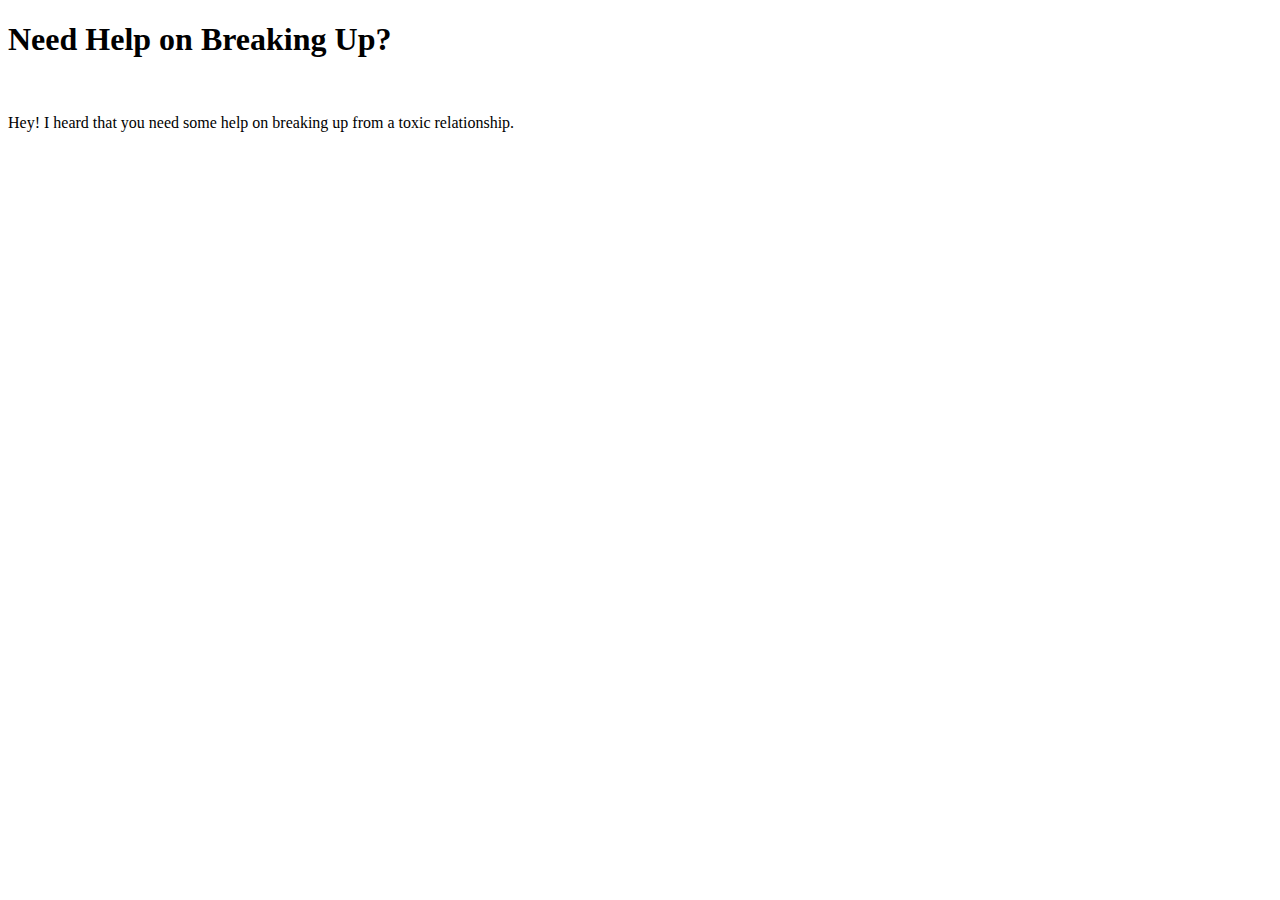
<file: index.html>
<!DOCTYPE html>
<html>
    <head>
        <title>Crossroads</title>

    </head>
    
    <body>
        <h1>Need Help on Breaking Up?</h1>
        <br>
        <p>Hey! I heard that you need some help on breaking up from a toxic relationship. </p>

    </body>
</html>
</file>
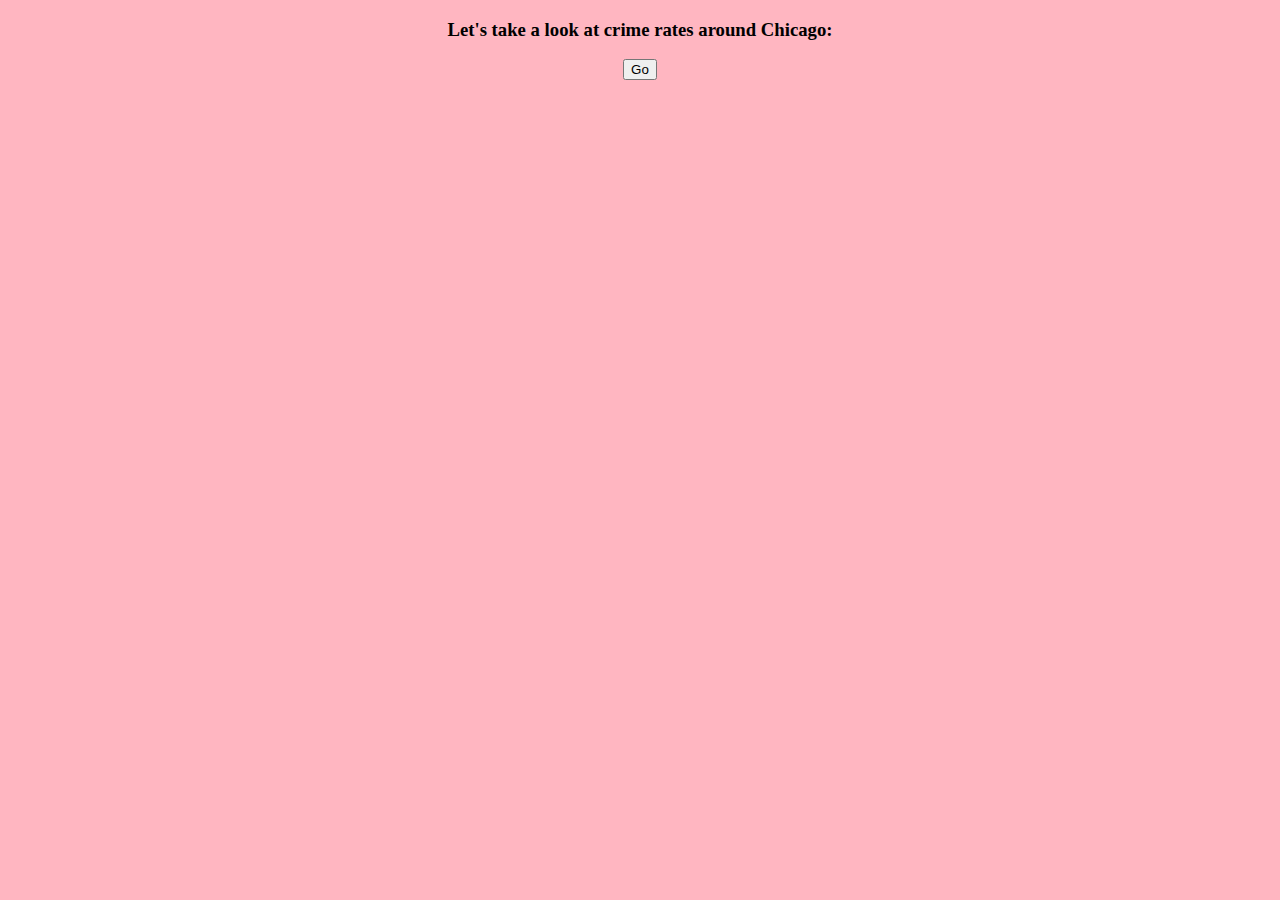
<file: templates/home.html>
<!DOCTYPE html>
<html>
  <head>
    <title>Mapping Crime</title>
    <link rel="stylesheet" href="style.css" />
  </head>
  <body>
    <h3>Let's take a look at crime rates around Chicago:</h3>
    <form action="{{url_for('map')}}" method="POST">
      <button type="submit">Go</button>
    </form>
  </body>
</html>
</file>
<file: templates/style.css>
body{
    font-family:cursive;
    text-align: center;
    background: lightpink;
}


h1{
    font-size: 30px;
    text-align: center;
}

p{
    text-align:center;
    color:black;
}
</file>
